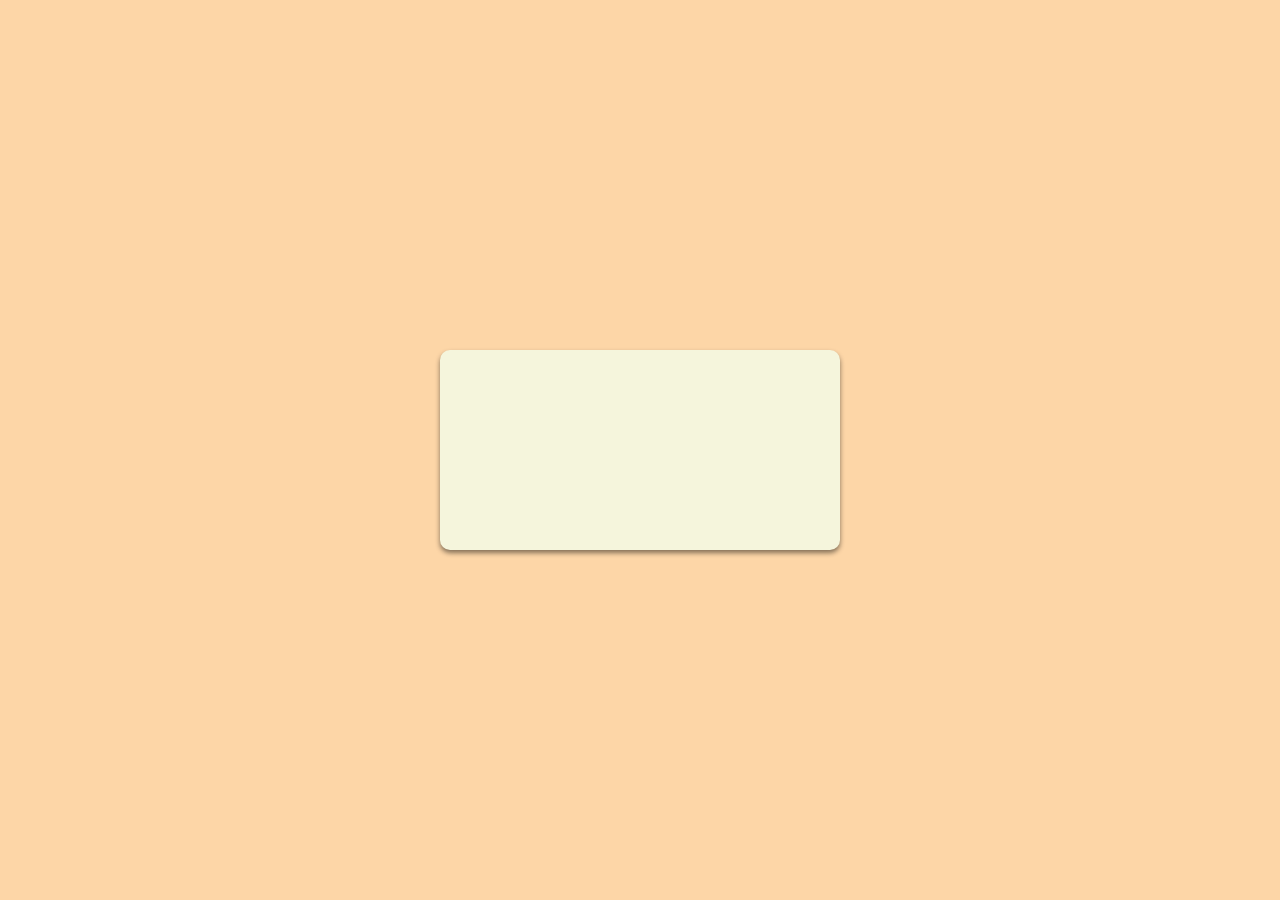
<file: EMOJI/index.html>
<!DOCTYPE html>
<html lang="en">
<head>
    <meta charset="UTF-8">
    <meta http-equiv="X-UA-Compatible" content="IE-edge">
    <meta name="viewport" content="width=device-width, initial-scale=1.0">
    <title>Document</title>
    <link rel="stylesheet" href="https://cdnjs.cloudflare.com/ajax/libs/font-awesome/6.6.0/css/all.min.css" integrity="sha512-Kc323vGBEqzTmouAECnVceyQqyqdsSiqLQISBL29aUW4U/M7pSPA/gEUZQqv1cwx4OnYxTxve5UMg5GT6L4JJg==" crossorigin="anonymous" referrerpolicy="no-referrer" />
    <link rel="stylesheet" href="style.css">
</head>
<body>
    <div class="emoji-container">
        <div class="emoji">
            <i class="fa-regular fa-face-angry fa-3x"></i>
            <i class="fa-regular fa-face-frown fa-3x"></i>
            <i class="fa-regular fa-face-meh fa-3x"></i>
            <i class="fa-regular fa-face-smile fa-3x"></i>
            <i class="fa-regular fa-face-laugh fa-3x"></i>
        </div>
        <div class="stars">
            <i class="fa-solid fa-star active fa-2x "></i>
            <i class="fa-solid fa-star fa-2x"></i>
            <i class="fa-solid fa-star fa-2x"></i>
            <i class="fa-solid fa-star fa-2x"></i>
            <i class="fa-solid fa-star fa-2x"></i>
        </div>
    </div>

    <script src="script.js"></script>
    
</body>
</html>
</file>
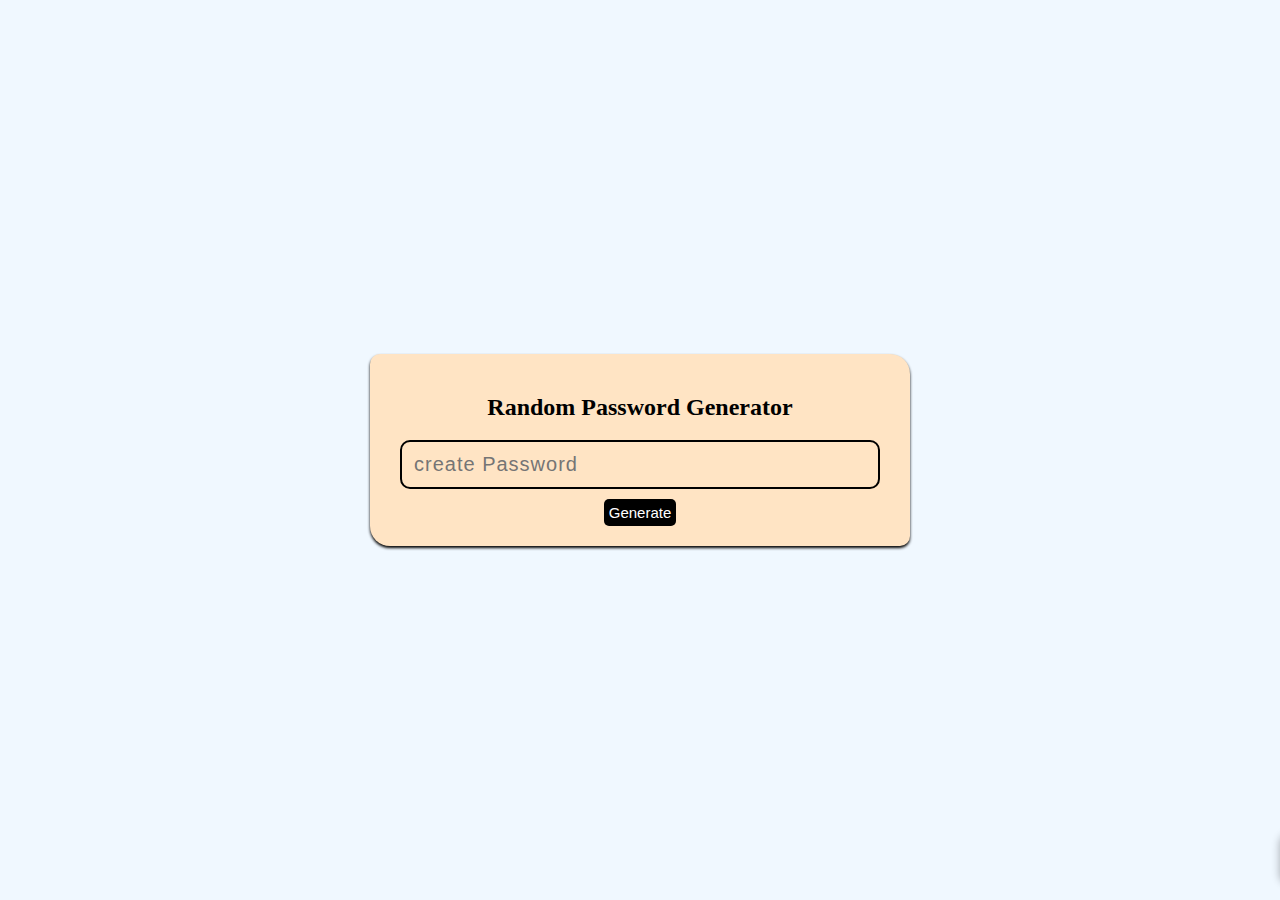
<file: Password generator/index.html>
<!DOCTYPE html>
<html lang="en">
<head>
    <meta charset="UTF-8">
    <meta name="viewport" content="width=device-width, initial-scale=1.0">
    <meta http-equiv="X-UA-Compatible" content="IE=edge">
    <title>Password Generator</title>
    <link rel="stylesheet" href="https://cdnjs.cloudflare.com/ajax/libs/font-awesome/6.6.0/css/all.min.css" integrity="sha512-Kc323vGBEqzTmouAECnVceyQqyqdsSiqLQISBL29aUW4U/M7pSPA/gEUZQqv1cwx4OnYxTxve5UMg5GT6L4JJg==" crossorigin="anonymous" referrerpolicy="no-referrer" />
    <link rel="stylesheet" href="style.css">
</head>
<body>
    <div class="password-container">
        <h2>Random Password Generator</h2>
        <div class="input-container">
        <input
        type="text"
        id="input"
        class="input"
        placeholder="create Password" readonly
        >
        <i class="fa fa-clipboard" aria-hidden="true"></i>
    </div>
    <button class="btn">Generate</button>
    </div>
    <div class="alert-container active">
        Password copied!
    </div>
    <script src="script.js"></script>
</body>

</html>
</file>
<file: EMOJI/style.css>
body{
    margin: 0;
    display: flex;
    height: 100vh;
    justify-content: center;
    align-items: center;
    background-color: rgb(253, 214, 167);

}

.emoji-container{
    background-color: beige;
    width: 400px;
    height: 200px;
    border-radius: 10px;
    box-shadow: 0px 3px 5px  rgba(0, 0, 0, 0.481); 
    position: relative;
}
.emoji{
    position: absolute;
    left: 50%;
    top: 20%;
    transform: translateX(-50%);
    width: 50px;
    height: 50px;
    margin: 0;
    padding: 0;
    border-radius: 50%;
    display: flex;
    overflow: hidden;
}

.fa-regular{
    margin: 1px;
    transform: translateX(-100px);
    transition: transform 0.2s;
}

.stars{
    position: absolute;
    left: 50%;
    transform: translateX(-50%);
    bottom: 20%;
}

.fa-star{
    color: lightgray;
    cursor: pointer;
}

.fa-star.active{
    color: gold;
}
</file>
<file: Password generator/style.css>
body{
    margin: 0;
    background-color: aliceblue;
    display: flex;
    text-align: center;
    align-items: center;
    justify-content: center;
    height: 100vh;    
}

.password-container {
        background-color: bisque;
        border-radius: 10px 20px;
        padding: 20px 20px;
        width: 500px;
        margin: 10px;
        box-shadow: 0px 2px 3px 0px;

}

.input-container{
    border: solid 2px black;
    margin: 10px;
    padding: 10px;
    border-radius: 10px;
    display: flex;
    justify-content: space-between;
    align-items: center;

}
.input{
    border:  none;
    background-color: transparent;  
    outline: none;
    font-size: 20px;
    letter-spacing: 3px;

}

.input::placeholder{
    letter-spacing: 1px;
}

.fa-clipboard{
    cursor: pointer;
    opacity: .4;
}

.fa-clipboard:hover{
        opacity: .8;
}

.btn{
    border: none ;
    background-color: black;
    color: white;
    border-radius: 5px;
    padding: 5px;
    font-size: 15px;
}

.btn:hover{
    background-color: rgb(255, 255, 255);
    color: black;
    cursor: pointer;
}
.btn:active{
    transform: scale(0.9);
}
.alert-container{
    position: fixed;
    width: 300px;
    height: 50px;
    right: 20px;
    bottom: 20px;
    display: flex;
    background-color: bisque;
    color: rgb(106, 105, 105);
    border-radius: 10px;
    justify-content: center;
    align-items: center;
    font-size: 20px;
    box-shadow: 0px 4px 8px rgba(0, 0, 0, 0.312);
    transition: .4s;
}

.active.alert-container{
    right: -300px;
}
</file>
